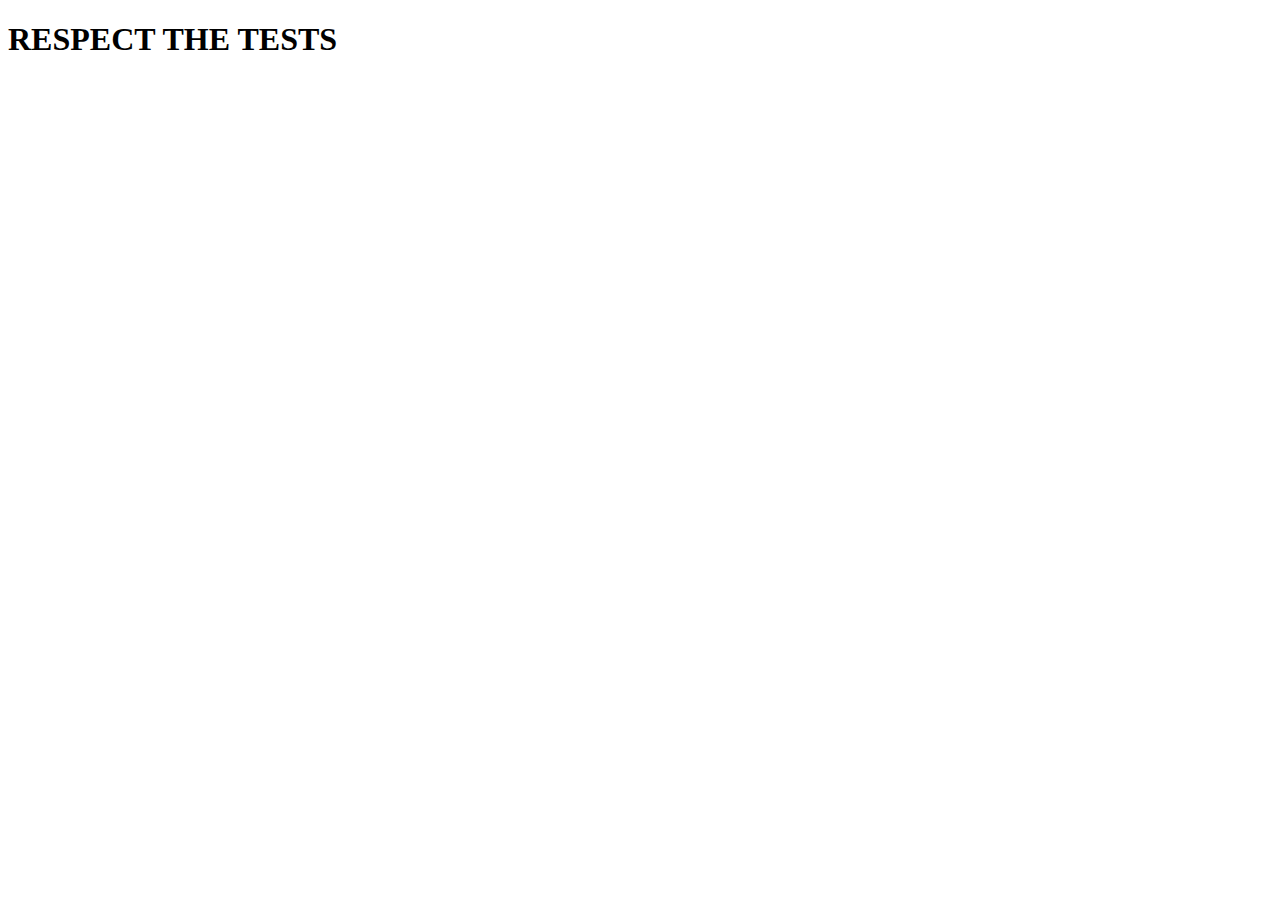
<file: SpecRunner.html>
<!DOCTYPE html>
<html>
<head>
  <meta charset="utf-8">
  <title>Custom Spec Runner</title>


  <script src="CustomFrameworkSourceCode.js"></script>


  <!-- include source files here... -->
  <script src="src/Event.js"></script>
  <script src="src/EventsCalender.js"></script>


  <!-- include spec files here... -->
  <!-- <script src="spec/SpecHelper.js"></script> -->
  <script src="spec/EventSpec.js"></script>
  <script src="spec/EventsCalenderSpec.js"></script>


</head>

<body>
  <h1 id="header">RESPECT THE TESTS<h1>

    <ul>
    </ul>

</body>

</html>
</file>
